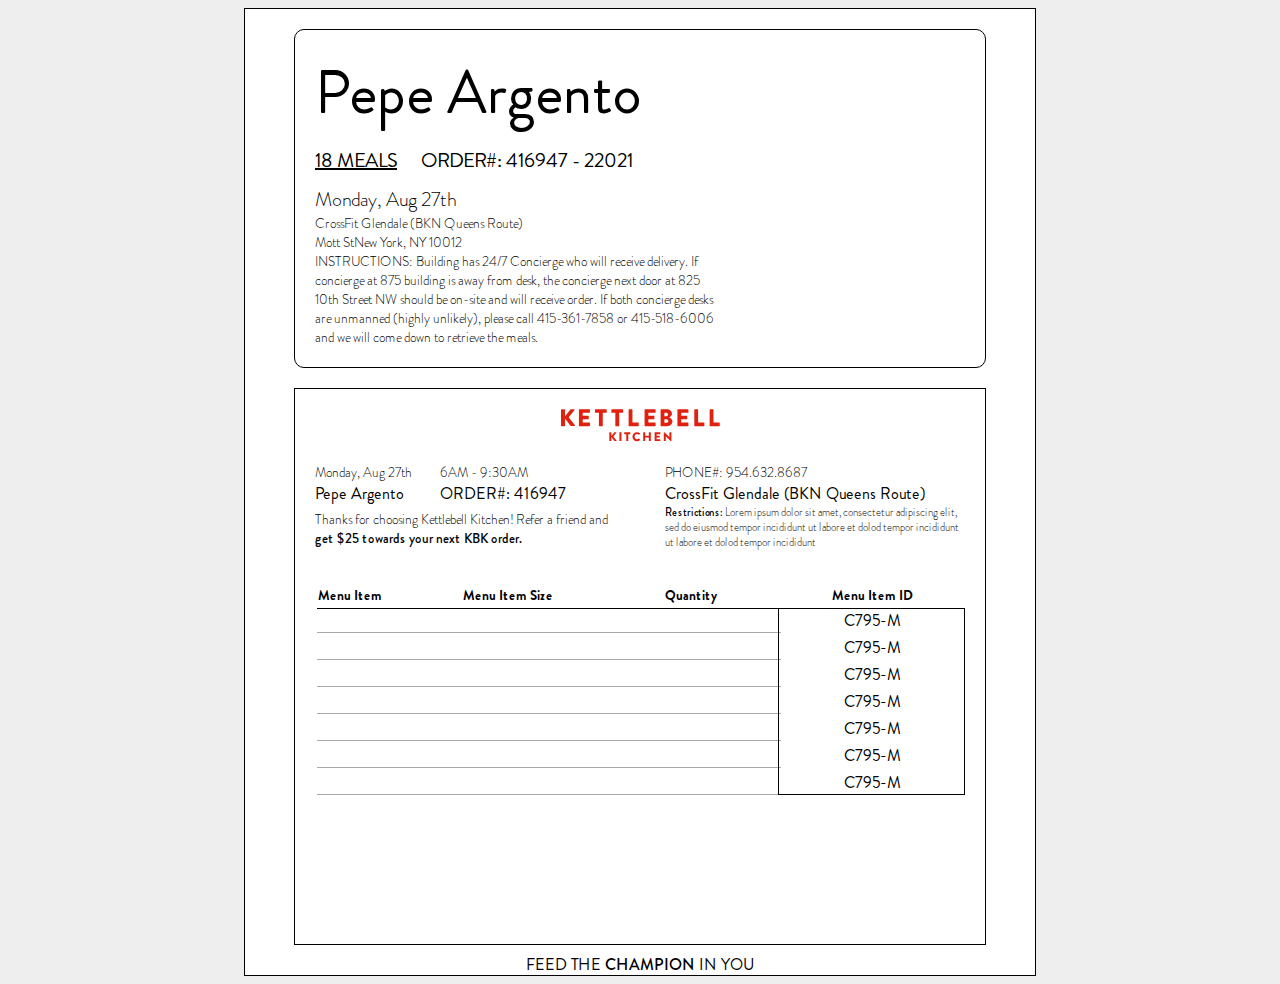
<file: alacarte/index.html>
<!DOCTYPE html>
<html lang="en">
<head>
  <meta charset="UTF-8">
  <meta name="viewport" content="width=device-width, initial-scale=1.0">
  <meta http-equiv="X-UA-Compatible" content="ie=edge">
  <title>Invoice</title>
  <link rel="stylesheet" href="./fonts/fonts.css" />
  <link rel="stylesheet" href="./styles.css" />
</head>
<body>
  <div class="container-armani">
    <div class="top-container">
      <div class="left-column">
        <div class="title">Pepe Argento</div>
        <div class="order-detail">
          <span class="meals-amount">18 MEALS</span>
          <span class="order-number">ORDER#: 416947 - 22021</span>
        </div>
        <div class="order-date">Monday, Aug 27th</div>
        <div class="address">
          <div>CrossFit Glendale (BKN Queens Route)</div>
          <div>Mott StNew York, NY 10012</div>
          <div>
            INSTRUCTIONS: Building has 24/7 Concierge who will receive delivery. If concierge at 875 building is away from desk, the concierge next door at 825 10th Street NW should be on-site and will receive order. If both concierge desks are unmanned (highly unlikely), please call 415-361-7858 or 415-518-6006 and we will come down to retrieve the meals.
          </div>
        </div>
      </div>
      <div class="right-column">
        <div class="box-1"></div>
        <div class="box-2"></div>
      </div>
      <div style="clear: both;"></div>
    </div>
    <div class="bottom-container">
      <div class="image">
        <img src="./logo.svg" alt="">
      </div>
      <div class="details">
        <div class="left-column">
          <div class="date-container">
            <div class="date">Monday, Aug 27th</div>
            <div class="time">6AM - 9:30AM</div>
          </div>
          <div class="customer">
            <span class="name">Pepe Argento</span>
            <span class="order-number">ORDER#: 416947</span>
          </div>
          <div class="thanks">
            Thanks for choosing Kettlebell Kitchen! Refer a friend and <span class="strong">get $25 towards your next KBK order.</span>
          </div>
        </div>
        <div class="right-column">
          <div class="phone">PHONE#: 954.632.8687</div>
          <div class="location">CrossFit Glendale (BKN Queens Route)</div>
          <div class="restrictions">
            <span class="strong">Restrictions: </span>Lorem ipsum dolor sit amet, consectetur adipiscing elit, sed do eiusmod tempor incididunt ut labore et dolod tempor incididunt ut labore et dolod tempor incididunt
          </div>
        </div>
      </div>
      <div class="table-container">
        <div class="table-content">
          <table>
            <thead>
              <tr>
                <th>Menu Item</th>
                <th>Menu Item Size</th>
                <th>Quantity</th>
                <th class="menu-item">Menu Item ID</th>
              </tr>
            </thead>
            <tbody>
              <tr>
                <td colspan="3" style="border-top: solid 1px black"></td>
                <td class="item-id">C795-M</td>
              </tr>
              <tr>
                <td colspan="3"></td>
                <td class="item-id">C795-M</td>
              </tr>
              <tr>
                <td colspan="3"></td>
                <td class="item-id">C795-M</td>
              </tr>
              <tr>
                <td colspan="3"></td>
                <td class="item-id">C795-M</td>
              </tr>
              <tr>
                <td colspan="3"></td>
                <td class="item-id">C795-M</td>
              </tr>
              <tr>
                <td colspan="3"></td>
                <td class="item-id">C795-M</td>
              </tr>
              <tr>
                <td colspan="3"></td>
                <td class="item-id">C795-M</td>
              </tr>
            </tbody>
          </table>
          <div class="rectangle"></div>
        </div>
      </div>
      <div class="bottom-text">FEED THE <span class="strong">CHAMPION</span> IN YOU</div>
    </div>
  </div>
</body>
</html>
</file>
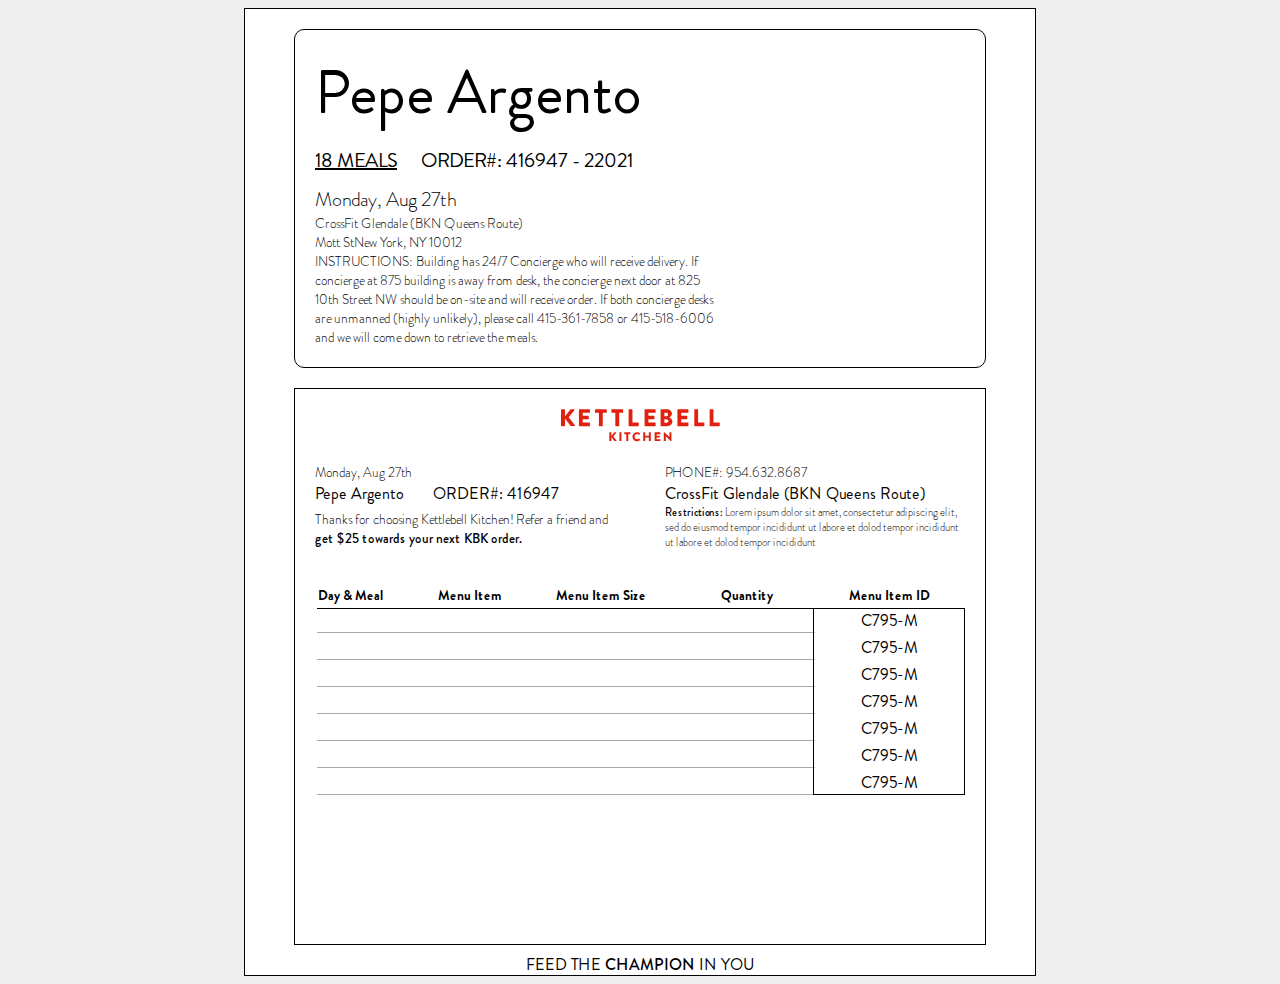
<file: mealplan/index.html>
<!DOCTYPE html>
<html lang="en">
<head>
  <meta charset="UTF-8">
  <meta name="viewport" content="width=device-width, initial-scale=1.0">
  <meta http-equiv="X-UA-Compatible" content="ie=edge">
  <title>Invoice</title>
  <link rel="stylesheet" href="./fonts/fonts.css" />
  <link rel="stylesheet" href="./styles.css" />
</head>
<body>
  <div class="container">
    <div class="top-container">
      <div class="left-column">
        <div class="title">Pepe Argento</div>
        <div class="order-detail">
          <span class="meals-amount">18 MEALS</span>
          <span class="order-number">ORDER#: 416947 - 22021</span>
        </div>
        <div class="order-date">Monday, Aug 27th</div>
        <div class="address">
          <div>CrossFit Glendale (BKN Queens Route)</div>
          <div>Mott StNew York, NY 10012</div>
          <div>
            INSTRUCTIONS: Building has 24/7 Concierge who will receive delivery. If concierge at 875 building is away from desk, the concierge next door at 825 10th Street NW should be on-site and will receive order. If both concierge desks are unmanned (highly unlikely), please call 415-361-7858 or 415-518-6006 and we will come down to retrieve the meals.
          </div>
        </div>
      </div>
      <div class="right-column">
        <div class="box-1"></div>
        <div class="box-2"></div>
      </div>
      <div style="clear: both;"></div>
    </div>
    <div class="bottom-container">
      <div class="image">
        <img src="./logo.svg" alt="">
      </div>
      <div class="details">
        <div class="left-column">
          <div class="date">Monday, Aug 27th</div>
          <div class="customer">
            <span class="name">Pepe Argento</span>
            <span class="order-number">ORDER#: 416947</span>
          </div>
          <div class="thanks">
            Thanks for choosing Kettlebell Kitchen! Refer a friend and <span class="strong">get $25 towards your next KBK order.</span>
          </div>
        </div>
        <div class="right-column">
          <div class="phone">PHONE#: 954.632.8687</div>
          <div class="location">CrossFit Glendale (BKN Queens Route)</div>
          <div class="restrictions">
            <span class="strong">Restrictions: </span>Lorem ipsum dolor sit amet, consectetur adipiscing elit, sed do eiusmod tempor incididunt ut labore et dolod tempor incididunt ut labore et dolod tempor incididunt
          </div>
        </div>
      </div>
      <div class="table-container">
        <div class="table-content">
          <table>
            <thead>
              <tr>
                <th>Day & Meal</th>
                <th>Menu Item</th>
                <th>Menu Item Size</th>
                <th>Quantity</th>
                <th class="menu-item">Menu Item ID</th>
              </tr>
            </thead>
            <tbody>
              <tr>
                <td colspan="4" style="border-top: solid 1px black"></td>
                <td class="item-id">C795-M</td>
              </tr>
              <tr>
                <td colspan="4"></td>
                <td class="item-id">C795-M</td>
              </tr>
              <tr>
                <td colspan="4"></td>
                <td class="item-id">C795-M</td>
              </tr>
              <tr>
                <td colspan="4"></td>
                <td class="item-id">C795-M</td>
              </tr>
              <tr>
                <td colspan="4"></td>
                <td class="item-id">C795-M</td>
              </tr>
              <tr>
                <td colspan="4"></td>
                <td class="item-id">C795-M</td>
              </tr>
              <tr>
                <td colspan="4"></td>
                <td class="item-id">C795-M</td>
              </tr>
              <!-- <tr>
                <td colspan="4"></td>
                <td class="item-id">C795-M</td>
              </tr>
              <tr>
                <td colspan="4"></td>
                <td class="item-id">C795-M</td>
              </tr>
              <tr>
                <td colspan="4"></td>
                <td class="item-id">C795-M</td>
              </tr>
              <tr>
                <td colspan="4"></td>
                <td class="item-id">C795-M</td>
              </tr>
              <tr>
                <td colspan="4"></td>
                <td class="item-id">C795-M</td>
              </tr> -->
            </tbody>
          </table>
          <div class="rectangle"></div>
        </div>
      </div>
      <div class="bottom-text">FEED THE <span class="strong">CHAMPION</span> IN YOU</div>
    </div>
  </div>
</body>
</html>
</file>
<file: alacarte/fonts/fonts.css>
@font-face {
  font-family: 'Brandon Grotesque';
  src: url('./brandon-grotesque/BrandonGrotesque-Regular.eot');
  src: url('./brandon-grotesque/BrandonGrotesque-Regular.eot?#iefix') format('embedded-opentype'),
  	url('./brandon-grotesque/BrandonGrotesque-Regular.woff') format('woff'),
  	url('./brandon-grotesque/BrandonGrotesque-Regular.ttf') format('truetype');
  font-weight: normal;
  font-style: normal;
}

@font-face {
  font-family: 'Brandon Grotesque';
  src: url('./brandon-grotesque/BrandonGrotesque-ThinItalic.eot');
  src: url('./brandon-grotesque/BrandonGrotesque-ThinItalic.eot?#iefix') format('embedded-opentype'),
    url('./brandon-grotesque/BrandonGrotesque-ThinItalic.woff') format('woff'),
    url('./brandon-grotesque/BrandonGrotesque-ThinItalic.ttf') format('truetype');
  font-weight: 100;
  font-style: italic;
}

@font-face {
  font-family: 'Brandon Grotesque';
  src: url('./brandon-grotesque/BrandonGrotesque-BlackItalic.eot');
  src: url('./brandon-grotesque/BrandonGrotesque-BlackItalic.eot?#iefix') format('embedded-opentype'),
    url('./brandon-grotesque/BrandonGrotesque-BlackItalic.woff') format('woff'),
    url('./brandon-grotesque/BrandonGrotesque-BlackItalic.ttf') format('truetype');
  font-weight: 900;
  font-style: italic;
}

@font-face {
  font-family: 'Brandon Grotesque';
  src: url('./brandon-grotesque/BrandonGrotesque-Bold.eot');
  src: url('./brandon-grotesque/BrandonGrotesque-Bold.eot?#iefix') format('embedded-opentype'),
    url('./brandon-grotesque/BrandonGrotesque-Bold.woff') format('woff'),
    url('./brandon-grotesque/BrandonGrotesque-Bold.ttf') format('truetype');
  font-weight: bold;
  font-style: normal;
}

@font-face {
  font-family: 'Brandon Grotesque';
  src: url('./brandon-grotesque/BrandonGrotesque-RegularItalic.eot');
  src: url('./brandon-grotesque/BrandonGrotesque-RegularItalic.eot?#iefix') format('embedded-opentype'),
    url('./brandon-grotesque/BrandonGrotesque-RegularItalic.woff') format('woff'),
    url('./brandon-grotesque/BrandonGrotesque-RegularItalic.ttf') format('truetype');
  font-weight: normal;
  font-style: italic;
}

@font-face {
  font-family: 'Brandon Grotesque';
  src: url('./brandon-grotesque/BrandonGrotesque-Black.eot');
  src: url('./brandon-grotesque/BrandonGrotesque-Black.eot?#iefix') format('embedded-opentype'),
  	url('./brandon-grotesque/BrandonGrotesque-Black.woff') format('woff'),
  	url('./brandon-grotesque/BrandonGrotesque-Black.ttf') format('truetype');
  font-weight: 900;
  font-style: normal;
}

@font-face {
  font-family: 'Brandon Grotesque';
  src: url('./brandon-grotesque/BrandonGrotesque-MediumItalic.eot');
  src: url('./brandon-grotesque/BrandonGrotesque-MediumItalic.eot?#iefix') format('embedded-opentype'),
  	url('./brandon-grotesque/BrandonGrotesque-MediumItalic.woff') format('woff'),
  	url('./brandon-grotesque/BrandonGrotesque-MediumItalic.ttf') format('truetype');
  font-weight: 500;
  font-style: italic;
}

@font-face {
  font-family: 'Brandon Grotesque';
  src: url('./brandon-grotesque/BrandonGrotesque-LightItalic.eot');
  src: url('./brandon-grotesque/BrandonGrotesque-LightItalic.eot?#iefix') format('embedded-opentype'),
  	url('./brandon-grotesque/BrandonGrotesque-LightItalic.woff') format('woff'),
  	url('./brandon-grotesque/BrandonGrotesque-LightItalic.ttf') format('truetype');
  font-weight: 300;
  font-style: italic;
}

@font-face {
  font-family: 'Brandon Grotesque';
  src: url('./brandon-grotesque/BrandonGrotesque-Medium.eot');
  src: url('./brandon-grotesque/BrandonGrotesque-Medium.eot?#iefix') format('embedded-opentype'),
  	url('./brandon-grotesque/BrandonGrotesque-Medium.woff') format('woff'),
  	url('./brandon-grotesque/BrandonGrotesque-Medium.ttf') format('truetype');
  font-weight: 500;
  font-style: normal;
}

@font-face {
  font-family: 'Brandon Grotesque';
  src: url('./brandon-grotesque/BrandonGrotesque-Light.eot');
  src: url('./brandon-grotesque/BrandonGrotesque-Light.eot?#iefix') format('embedded-opentype'),
  	url('./brandon-grotesque/BrandonGrotesque-Light.woff') format('woff'),
  	url('./brandon-grotesque/BrandonGrotesque-Light.ttf') format('truetype');
  font-weight: 300;
  font-style: normal;
}

@font-face {
  font-family: 'Brandon Grotesque';
  src: url('./brandon-grotesque/BrandonGrotesque-Thin.eot');
  src: url('./brandon-grotesque/BrandonGrotesque-Thin.eot?#iefix') format('embedded-opentype'),
    url('./brandon-grotesque/BrandonGrotesque-Thin.woff') format('woff'),
    url('./brandon-grotesque/BrandonGrotesque-Thin.ttf') format('truetype');
  font-weight: 100;
  font-style: normal;
}

@font-face {
  font-family: 'Brandon Grotesque';
  src: url('./brandon-grotesque/BrandonGrotesque-BoldItalic.eot');
  src: url('./brandon-grotesque/BrandonGrotesque-BoldItalic.eot?#iefix') format('embedded-opentype'),
    url('./brandon-grotesque/BrandonGrotesque-BoldItalic.woff') format('woff'),
    url('./brandon-grotesque/BrandonGrotesque-BoldItalic.ttf') format('truetype');
  font-weight: bold;
  font-style: italic;
}
</file>
<file: alacarte/styles.css>
body {
  background: #eee;
  font-family: 'Brandon Grotesque';
}

.strong {
  font-weight: 500;
}

.container-armani {
  padding: 20px;
  background: white;
  width: 750px;
  border: solid 1px black;
  min-height: 100px;
  margin: 0 auto;
}

.container-armani .top-container {
  width: 650px;
  height: auto;
  padding: 20px;
  border: solid 1px black;
  border-radius: 10px;
  margin: 0 auto;
}

.container-armani .top-container .left-column {
  float: left;
  max-width: 400px;
}

.container-armani .top-container .left-column .title {
  font-size: 45pt;
  margin-bottom: 10px;
}

.container-armani .top-container .left-column .order-detail {
  font-size: 15pt;
  margin-bottom: 10px;
}

.container-armani .top-container .left-column .order-detail .meals-amount {
  text-decoration: underline;
  margin-right: 20px;
}

.container-armani .top-container .left-column .order-date {
  font-size: 15pt;
  font-weight: 300;
}

.container-armani .top-container .left-column .address {
  font-size: 10pt;
  font-weight: 300;
}

.container-armani .top-container .right-column {
  float: right;
}

.container-armani .top-container .right-column .box-1 {
  width: 100px;
  height: 100px;
  margin-top: 30px;
  margin-left: auto;
  margin-bottom: 15px;
}

.container-armani .top-container .right-column .box-1 img {
  display: inline-block;
  width: 100%;
}

.container-armani .top-container .right-column .box-2 {
  width: 161px;
}

.bottom-container {
  width: 650px;
  height: 515px;
  padding: 20px;
  border: solid 1px black;
  margin: 20px auto 10px;
}

.bottom-container .image {
  text-align: center;
  margin-bottom: 15px;
}

.bottom-container .details {
  height: 120px;
}

.bottom-container .details .left-column {
  width: 300px;
  float: left;
}

.bottom-container .details .left-column .date-container {
  display: flex;
}

.bottom-container .details .left-column .date-container .date {
  font-size: 10pt;
  font-weight: 300;
  width: 125px;
}

.bottom-container .details .left-column .date-container .time {
  font-size: 10pt;
  font-weight: 300;
}

.bottom-container .details .left-column .customer {
  font-size: 12pt;
  margin-bottom: 5px;
}

.bottom-container .details .left-column .customer .name {
  width: 121px;
  display: inline-block;
}

.bottom-container .details .left-column .customer .order-number {
  display: inline-block;
}

.bottom-container .details .left-column .thanks {
  font-size: 10pt;
  font-weight: 300;
}

.bottom-container .details .right-column {
  width: 300px;
  float: right;
}

.bottom-container .details .right-column .phone {
  font-size: 10pt;
  font-weight: 300;
}

.bottom-container .details .right-column .location,  {
  font-size: 12pt;
  font-weight: 300;
  margin-bottom: 13px;
}

.bottom-container .details .right-column .restrictions {
  font-size: 8pt;
  font-weight: 300;
}

.bottom-container .table-container {
  height: 350px;
}

.bottom-container .table-container .table-content {
  position: relative;
}

.bottom-container .table-container .rectangle {
  position: absolute;
  border: solid 1px black;
  top: 25px;
  right: 0;
  width: 185px;
  height: calc(100% - 29px);
}

.bottom-container .table-container table {
  width: 100%;
}

.bottom-container .table-container table th {
  font-size: 10pt;
  text-align: left;
}

.bottom-container .table-container table th.menu-item {
  text-align: center;
}

.bottom-container .table-container table tbody td {
  border-bottom: solid 1px #aaa;
  height: 15px;
}

.bottom-container .table-container table tbody td.item-id {
  text-align: center;
  border: none;
}

.bottom-container .bottom-text {
  margin-top: 20px;
  text-align: center;
  font-size: 12pt;
}
</file>
<file: mealplan/fonts/fonts.css>
@font-face {
  font-family: 'Brandon Grotesque';
  src: url('./brandon-grotesque/BrandonGrotesque-Regular.eot');
  src: url('./brandon-grotesque/BrandonGrotesque-Regular.eot?#iefix') format('embedded-opentype'),
  	url('./brandon-grotesque/BrandonGrotesque-Regular.woff') format('woff'),
  	url('./brandon-grotesque/BrandonGrotesque-Regular.ttf') format('truetype');
  font-weight: normal;
  font-style: normal;
}

@font-face {
  font-family: 'Brandon Grotesque';
  src: url('./brandon-grotesque/BrandonGrotesque-ThinItalic.eot');
  src: url('./brandon-grotesque/BrandonGrotesque-ThinItalic.eot?#iefix') format('embedded-opentype'),
    url('./brandon-grotesque/BrandonGrotesque-ThinItalic.woff') format('woff'),
    url('./brandon-grotesque/BrandonGrotesque-ThinItalic.ttf') format('truetype');
  font-weight: 100;
  font-style: italic;
}

@font-face {
  font-family: 'Brandon Grotesque';
  src: url('./brandon-grotesque/BrandonGrotesque-BlackItalic.eot');
  src: url('./brandon-grotesque/BrandonGrotesque-BlackItalic.eot?#iefix') format('embedded-opentype'),
    url('./brandon-grotesque/BrandonGrotesque-BlackItalic.woff') format('woff'),
    url('./brandon-grotesque/BrandonGrotesque-BlackItalic.ttf') format('truetype');
  font-weight: 900;
  font-style: italic;
}

@font-face {
  font-family: 'Brandon Grotesque';
  src: url('./brandon-grotesque/BrandonGrotesque-Bold.eot');
  src: url('./brandon-grotesque/BrandonGrotesque-Bold.eot?#iefix') format('embedded-opentype'),
    url('./brandon-grotesque/BrandonGrotesque-Bold.woff') format('woff'),
    url('./brandon-grotesque/BrandonGrotesque-Bold.ttf') format('truetype');
  font-weight: bold;
  font-style: normal;
}

@font-face {
  font-family: 'Brandon Grotesque';
  src: url('./brandon-grotesque/BrandonGrotesque-RegularItalic.eot');
  src: url('./brandon-grotesque/BrandonGrotesque-RegularItalic.eot?#iefix') format('embedded-opentype'),
    url('./brandon-grotesque/BrandonGrotesque-RegularItalic.woff') format('woff'),
    url('./brandon-grotesque/BrandonGrotesque-RegularItalic.ttf') format('truetype');
  font-weight: normal;
  font-style: italic;
}

@font-face {
  font-family: 'Brandon Grotesque';
  src: url('./brandon-grotesque/BrandonGrotesque-Black.eot');
  src: url('./brandon-grotesque/BrandonGrotesque-Black.eot?#iefix') format('embedded-opentype'),
  	url('./brandon-grotesque/BrandonGrotesque-Black.woff') format('woff'),
  	url('./brandon-grotesque/BrandonGrotesque-Black.ttf') format('truetype');
  font-weight: 900;
  font-style: normal;
}

@font-face {
  font-family: 'Brandon Grotesque';
  src: url('./brandon-grotesque/BrandonGrotesque-MediumItalic.eot');
  src: url('./brandon-grotesque/BrandonGrotesque-MediumItalic.eot?#iefix') format('embedded-opentype'),
  	url('./brandon-grotesque/BrandonGrotesque-MediumItalic.woff') format('woff'),
  	url('./brandon-grotesque/BrandonGrotesque-MediumItalic.ttf') format('truetype');
  font-weight: 500;
  font-style: italic;
}

@font-face {
  font-family: 'Brandon Grotesque';
  src: url('./brandon-grotesque/BrandonGrotesque-LightItalic.eot');
  src: url('./brandon-grotesque/BrandonGrotesque-LightItalic.eot?#iefix') format('embedded-opentype'),
  	url('./brandon-grotesque/BrandonGrotesque-LightItalic.woff') format('woff'),
  	url('./brandon-grotesque/BrandonGrotesque-LightItalic.ttf') format('truetype');
  font-weight: 300;
  font-style: italic;
}

@font-face {
  font-family: 'Brandon Grotesque';
  src: url('./brandon-grotesque/BrandonGrotesque-Medium.eot');
  src: url('./brandon-grotesque/BrandonGrotesque-Medium.eot?#iefix') format('embedded-opentype'),
  	url('./brandon-grotesque/BrandonGrotesque-Medium.woff') format('woff'),
  	url('./brandon-grotesque/BrandonGrotesque-Medium.ttf') format('truetype');
  font-weight: 500;
  font-style: normal;
}

@font-face {
  font-family: 'Brandon Grotesque';
  src: url('./brandon-grotesque/BrandonGrotesque-Light.eot');
  src: url('./brandon-grotesque/BrandonGrotesque-Light.eot?#iefix') format('embedded-opentype'),
  	url('./brandon-grotesque/BrandonGrotesque-Light.woff') format('woff'),
  	url('./brandon-grotesque/BrandonGrotesque-Light.ttf') format('truetype');
  font-weight: 300;
  font-style: normal;
}

@font-face {
  font-family: 'Brandon Grotesque';
  src: url('./brandon-grotesque/BrandonGrotesque-Thin.eot');
  src: url('./brandon-grotesque/BrandonGrotesque-Thin.eot?#iefix') format('embedded-opentype'),
    url('./brandon-grotesque/BrandonGrotesque-Thin.woff') format('woff'),
    url('./brandon-grotesque/BrandonGrotesque-Thin.ttf') format('truetype');
  font-weight: 100;
  font-style: normal;
}

@font-face {
  font-family: 'Brandon Grotesque';
  src: url('./brandon-grotesque/BrandonGrotesque-BoldItalic.eot');
  src: url('./brandon-grotesque/BrandonGrotesque-BoldItalic.eot?#iefix') format('embedded-opentype'),
    url('./brandon-grotesque/BrandonGrotesque-BoldItalic.woff') format('woff'),
    url('./brandon-grotesque/BrandonGrotesque-BoldItalic.ttf') format('truetype');
  font-weight: bold;
  font-style: italic;
}
</file>
<file: mealplan/styles.css>
body {
  background: #eee;
  font-family: 'Brandon Grotesque';
}

.strong {
  font-weight: 500;
}

.container {
  padding: 20px;
  background: white;
  width: 750px;
  border: solid 1px black;
  min-height: 100px;
  margin: 0 auto;
}

.container .top-container {
  width: 650px;
  height: auto;
  padding: 20px;
  border: solid 1px black;
  border-radius: 10px;
  margin: 0 auto;
}

.container .top-container .left-column {
  float: left;
  max-width: 400px;
}

.container .top-container .left-column .title {
  font-size: 45pt;
  margin-bottom: 10px;
}

.container .top-container .left-column .order-detail {
  font-size: 15pt;
  margin-bottom: 10px;
}

.container .top-container .left-column .order-detail .meals-amount {
  text-decoration: underline;
  margin-right: 20px;
}

.container .top-container .left-column .order-date {
  font-size: 15pt;
  font-weight: 300;
}

.container .top-container .left-column .address {
  font-size: 10pt;
  font-weight: 300;
}

.container .top-container .right-column {
  float: right;
}

.container .top-container .right-column .box-1 {
  width: 100px;
  height: 100px;
  margin-top: 30px;
  margin-left: auto;
  margin-bottom: 15px;
}

.container .top-container .right-column .box-1 img {
  display: inline-block;
  width: 100%;
}

.container .top-container .right-column .box-2 {
  width: 161px;
}

.bottom-container {
  width: 650px;
  height: 515px;
  padding: 20px;
  border: solid 1px black;
  margin: 20px auto 10px;
}

.bottom-container .image {
  text-align: center;
  margin-bottom: 15px;
}

.bottom-container .details {
  height: 120px;
}

.bottom-container .details .left-column {
  width: 300px;
  float: left;
}

.bottom-container .details .left-column .date {
  font-size: 10pt;
  font-weight: 300;
}

.bottom-container .details .left-column .customer {
  font-size: 12pt;
  margin-bottom: 5px;
}

.bottom-container .details .left-column .customer .order-number {
  display: inline-block;
  margin-left: 25px;
}

.bottom-container .details .left-column .thanks {
  font-size: 10pt;
  font-weight: 300;
}

.bottom-container .details .right-column {
  width: 300px;
  float: right;
}

.bottom-container .details .right-column .phone {
  font-size: 10pt;
  font-weight: 300;
}

.bottom-container .details .right-column .location,  {
  font-size: 12pt;
  font-weight: 300;
  margin-bottom: 13px;
}

.bottom-container .details .right-column .restrictions {
  font-size: 8pt;
  font-weight: 300;
}

.bottom-container .table-container {
  height: 350px;
}

.bottom-container .table-container .table-content {
  position: relative;
}

.bottom-container .table-container .rectangle {
  position: absolute;
  border: solid 1px black;
  top: 25px;
  right: 0;
  width: 150px;
  height: calc(100% - 29px);
}

.bottom-container .table-container table {
  width: 100%;
}

.bottom-container .table-container table th {
  font-size: 10pt;
  text-align: left;
}

.bottom-container .table-container table th.menu-item {
  text-align: center;
}

.bottom-container .table-container table tbody td {
  border-bottom: solid 1px #aaa;
  height: 15px;
}

.bottom-container .table-container table tbody td.item-id {
  text-align: center;
  border: none;
}

.bottom-container .bottom-text {
  margin-top: 20px;
  text-align: center;
  font-size: 12pt;
}
</file>
